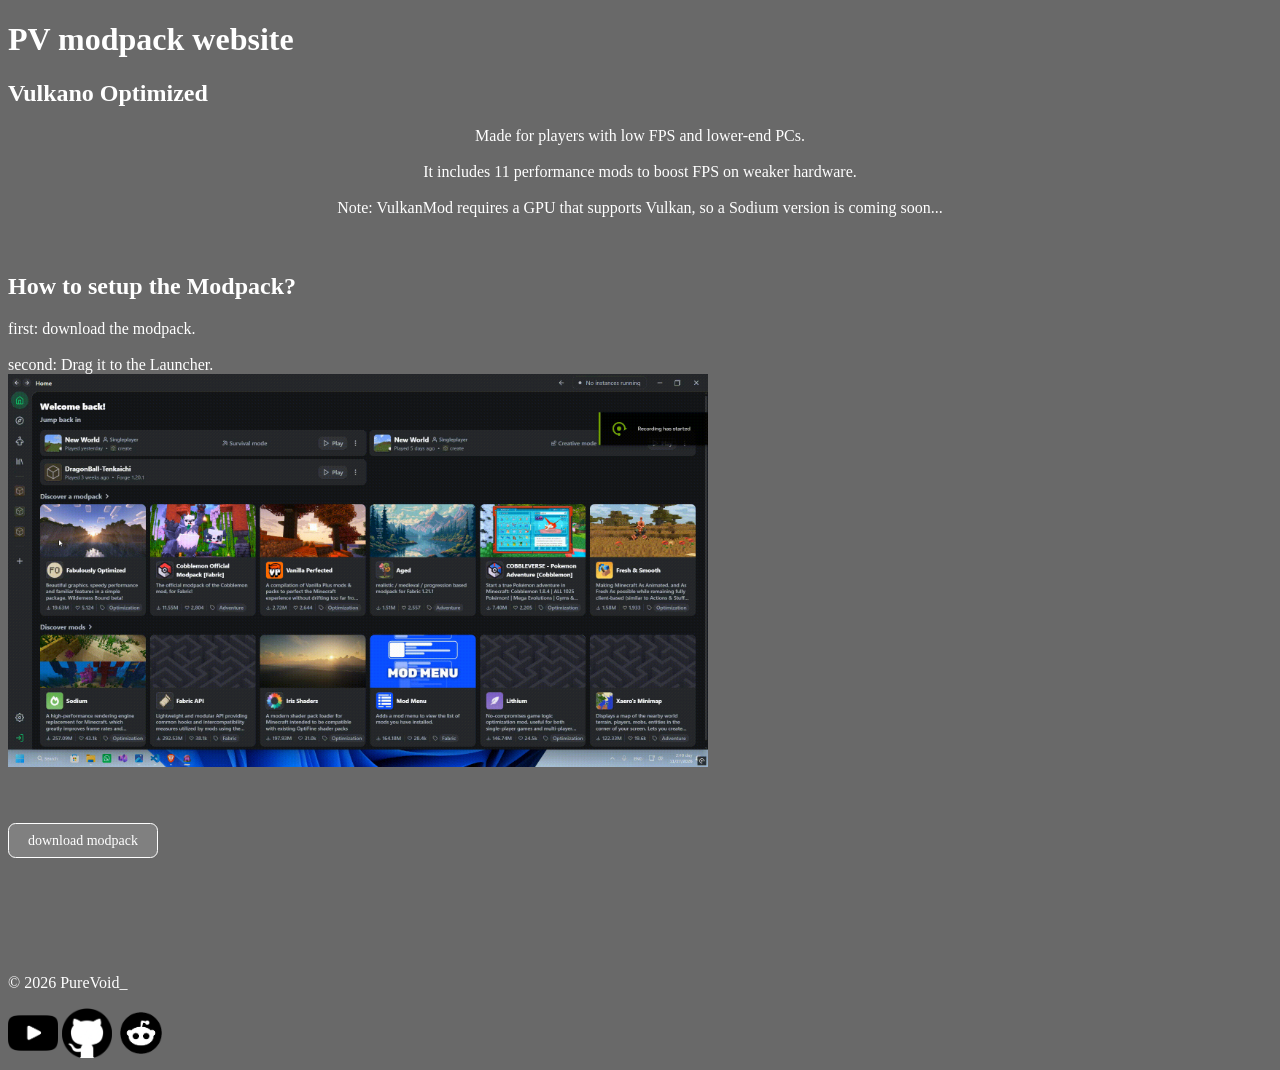
<file: index.html>
<!DOCTYPE html>

<html lang="en">
<head>
    <meta charset="utf-8" />
    <meta name="description" content="a simple website for my modpack"/>
    <title>PV modpack</title>
    <link rel="stylesheet" href="style.css" />
        <meta name="google-site-verification" content="ysiY_WccLHF1VbjiPG6XDMIJgqcPrtiikHM6NvArlIo" />

    <!--google analytics-->
    <script async src="https://www.googletagmanager.com/gtm.js?id=GTM-TJ89RH24"></script>

<script>
  window.dataLayer = window.dataLayer || [];
  function gtag(){dataLayer.push(arguments);}
  gtag('js', new Date());
</script>
</head>
<body>
    <!--javascript file link-->
    <script src="script.js"></script>

    <!--html coding-->
    <h1>PV modpack website</h1>

    <h2>Vulkano Optimized</h2>

    <p class="ModpackDesc">

        Made for players with low FPS and lower-end PCs.
        <br />
        <br />
        It includes 11 performance mods to boost FPS on weaker hardware.
        <br />
        <br />
        Note: VulkanMod requires a GPU that supports Vulkan, so a Sodium version is coming soon...
        <br />
        <br />
        <br />

    </p>

    <h2>How to setup the Modpack?</h2>

    <p ckass="SetupInfo">
        first: download the modpack.
        <br />
        <br />
        second: Drag it to the Launcher.
        <br />
        <img src="vedios/totorial.gif" alt="totorial" loading="lazy" width="700" />
    </p>

    <!--download button-->
    <div>
        <br />
        <br />

        <button type="button" id="ModpackDownload" onclick="ModpackDownload()">download modpack</button>
    </div>

    <!--my Right-->
    <div class="hr"></div>
    <p id="TheRight">© 2026 PureVoid_</p>

    <!--the links-->
    <div class="links">
        <a href="https://youtube.com/@prv_dev" target="_blank" class="Logos"><img src="the img's\YouTube_Logo.png" width="50" /></a>
        <a href="https://github.com/malekag906451-wq/" target="_blank" class="Logos"><img src="the img's\Github_logo.png" width="50" /></a>
        <a href="https://www.reddit.com/user/PureVoid__/" target="_blank" class="Logos"><img src="the img's\Reddit_logo.png" width="50" /></a>
    </div>

</body>
</html>
</file>
<file: style.css>
* {
    box-sizing: border-box;
    font-family: "Shantell Sans", cursive;
    font-optical-sizing: auto;
    font-style: normal;
    font-variation-settings: "BNCE" 0, "INFM" 0, "SPAC" 0;
    color: white;
}

body {
    background-color: dimgray;
    justify-items: center;
}

.ModpackDesc {
    text-align: center;
}

#ModpackDownload {
    background-color: grey;
    border: white solid 1px;
    border-radius: 7.5px;
    width: 150px;
    min-width: 75px;
    height: 35px;
    font-size: 14px;
    transition: 0.1s;
    cursor: pointer;
}

#ModpackDownload:active {
    transform: scale(0.97);
}

.hr {
    height: 100px;
}
</file>
